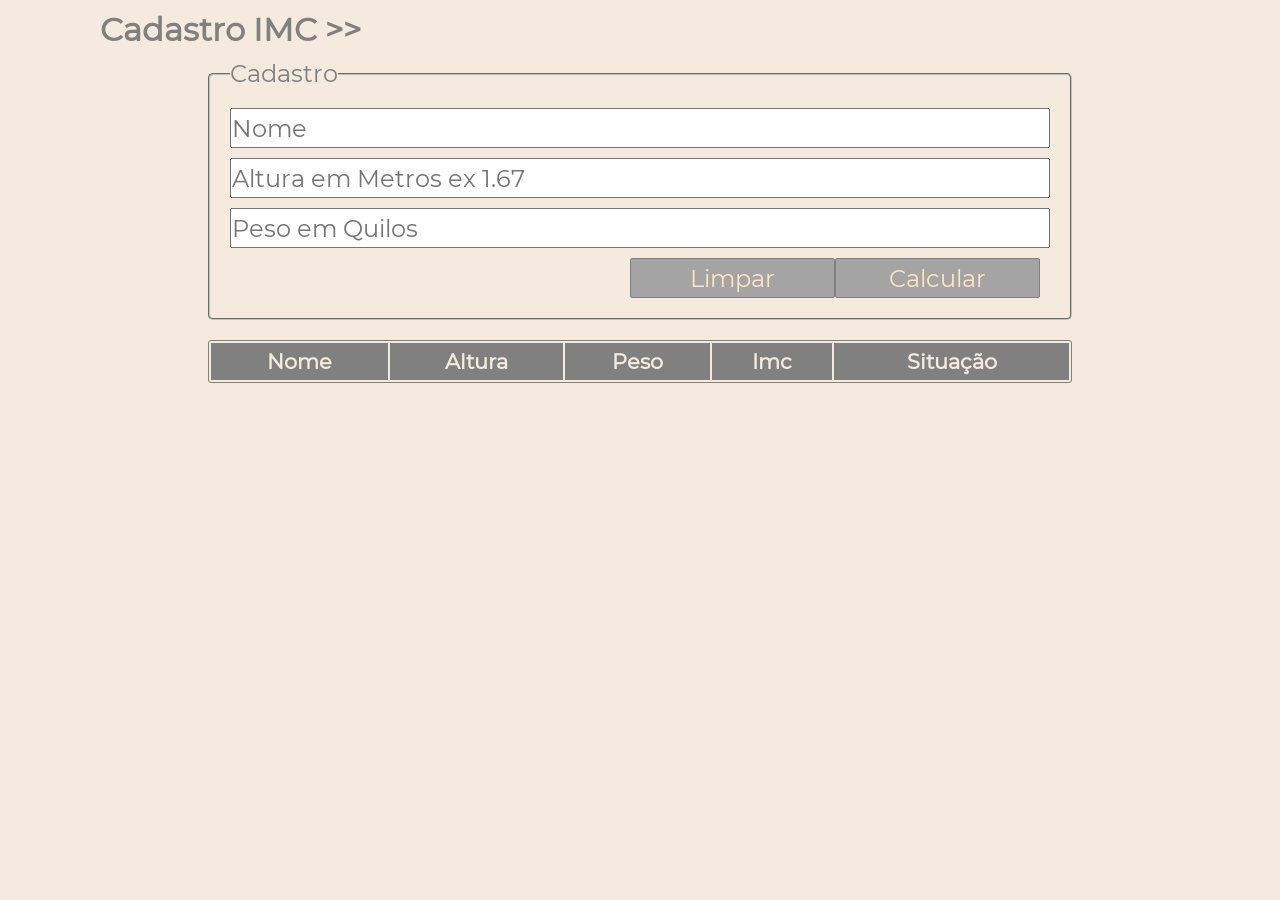
<file: imc-javascript-main/imc-javascript-main/index.html>
<!DOCTYPE html>
<html lang="pt-br">

<head>
    <meta charset="UTF-8">
    <meta name="viewport" content="width=device-width, initial-scale=1.0">
    <meta http-equiv="X-UA-Compatible" content="ie=edge">
    <title>Formulários</title>
    <link rel="stylesheet" href="css/style.css">
</head>

<body onload="carregarCadastro()">
    <h1>Cadastro IMC >></h1>
    <form>
        <fieldset>
            <legend>Cadastro</legend>

            <input type="text" value="" id="nome" placeholder="Nome">
            <input type="number" value="" id="altura" placeholder="Altura em Metros ex 1.67">
            <input type="number" value="" id="peso" placeholder="Peso em Quilos">
            <button type="button" onclick="calcular()">Calcular</button>
            <button type="reset">Limpar</button>
        </fieldset>
    </form>
    <section>
        <table>
            <thead>
                <tr>
                    <th>Nome</th>
                    <th>Altura</th>
                    <th>Peso</th>
                    <th>Imc</th>
                    <th>Situação</th>
                </tr>
            </thead>

            <tbody id="cadastro"></tbody>
        </table>
    </section>


    <script src="./js/script.js"></script>
</body>

</html>
</file>
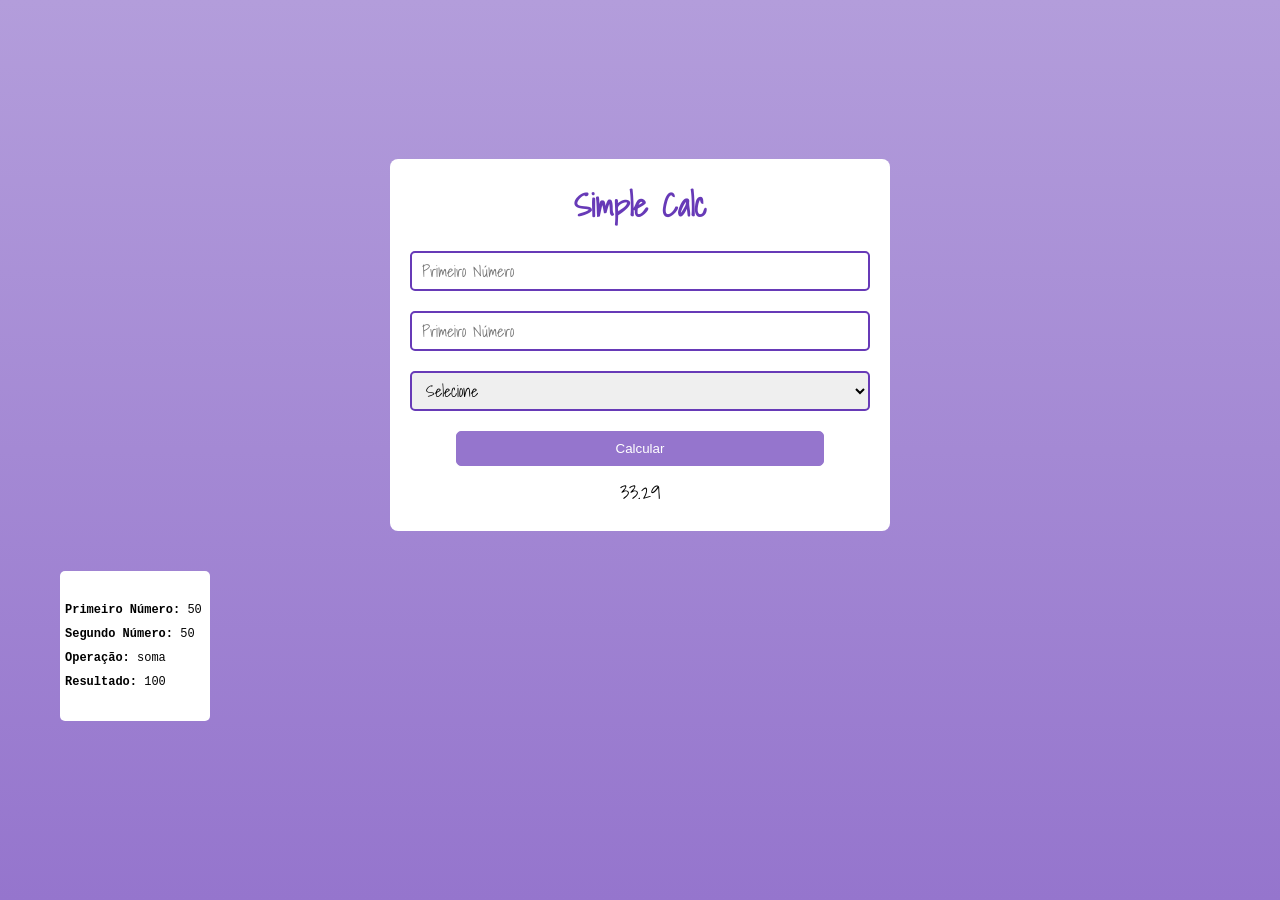
<file: simple-calc-main 2/simple-calc-main/index.html>
<!DOCTYPE html>
<html lang="en">

<head>
    <meta charset="UTF-8">
    <meta http-equiv="X-UA-Compatible" content="IE=edge">
    <meta name="viewport" content="width=device-width, initial-scale=1.0">
    <title>Document</title>
    <link rel="stylesheet" href="./css/style.css">
</head>

<body onload="carregarCadastros()">
    <div class="page">

        <form action="" class="calc">
            <h1 class="calc__title">Simple Calc</h1>
            <input class="calc__field" autocomplete="off" type="number" id="n1" placeholder="Primeiro Número">
            <input class="calc__field" autocomplete="off" type="number" id="n2" placeholder="Primeiro Número">

            <select class="calc__field calc__select" id="operacao">
                <option value="">Selecione</option>
                <option value="soma">Adição</option>
                <option value="subtracao">Subtração</option>
                <option value="multiplicacao">Multiplicação</option>
                <option value="divisao">Divisão</option>
            </select>

            <button class="calc__button" onclick="calcular()">Calcular</button>

            <span class="calc__result" id="resultado">33.29</span>
        </form>
       
        <section class="data" id="cadastro">
            
        <article class="data__card-result">
            <span><strong>Primeiro Número:</strong> 50</span>
            <span><strong>Segundo Número:</strong> 50</span>
            <span><strong>Operação:</strong> soma</span>
            <span><strong>Resultado:</strong> 100</span>
        </article>
    
    </section>
    </div>

    

    <script src="./js/funcoes.js"></script>
</body>

</html>
</file>
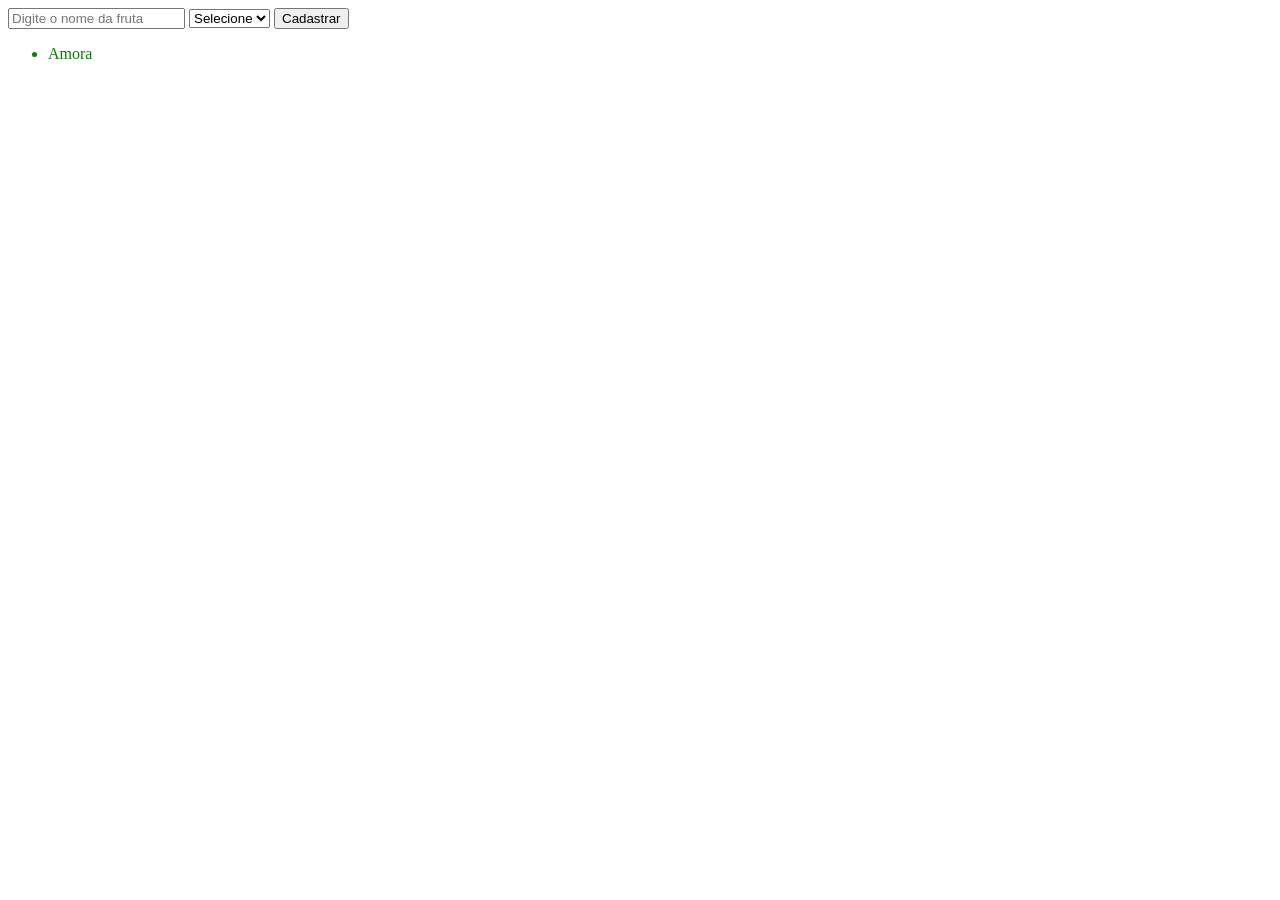
<file: DOM/ElementoPeloClassName-Exercicio.html>
<!DOCTYPE html>
<html lang="pt-BR">
<head>
    <meta charset="UTF-8">
    <meta name="viewport" content="width=device-width, initial-scale=1.0">
    <title>Document</title>
    <style>
        .corsim{
            color: green;
        }
        .cornao{
            color: red;
        }
    </style>
</head>
<body>
    <input type="text" id="fruta" placeholder="Digite o nome da fruta">
    <select name="" id="nomeClasse">
        <option value="">Selecione</option>
        <option value="corsim">Corsim</option>
        <option value="cornao">Cornao</option>
    </select>

    <button onclick="cadastrarFruta();" type="button">Cadastrar</button>


    <ul id="listaFrutas">
        <li class="corsim">Amora</li>
    </ul>

    <script>
        function cadastrarFruta(){
            const fruta = document.getElementById("fruta").value;
            const nomeClasse = document.getElementById("nomeClasse").value;
            const listaFrutas = document.getElementById("listaFrutas");

            //validar se há campos sem preencher
            if (fruta.trim().length == 0 || nomeClasse.trim().length == 0) {
                alert("Preencha todos os campos!");
                return false;
            }


            listaFrutas.innerHTML += `<li class= "${nomeClasse}">${fruta}</li>`
            document.getElementById("fruta").value = "";
            document.getElementById("nomeClasse").value = "";



        }
    </script>
</body>
</html>
</file>
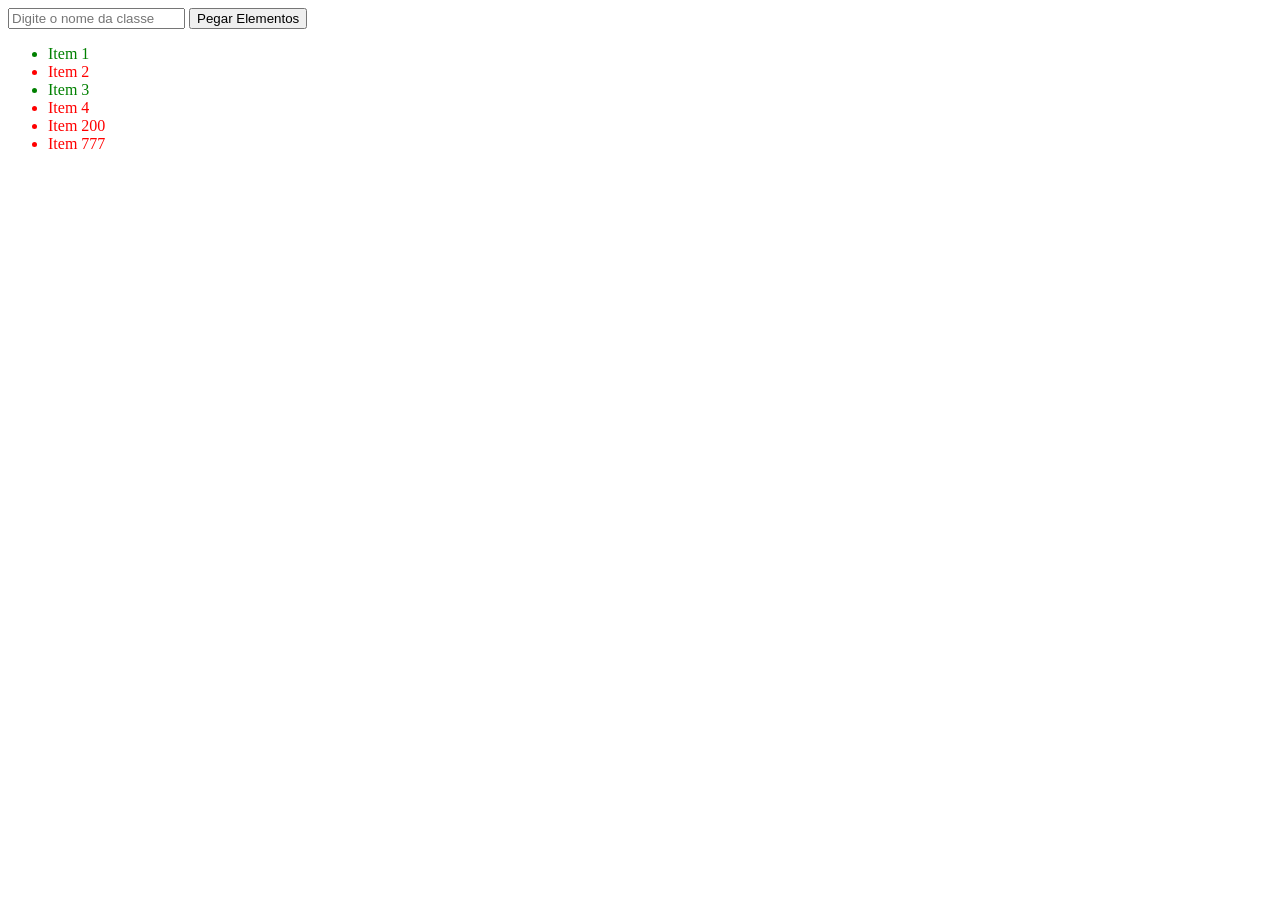
<file: DOM/ElementoPeloClassName.html>
<!DOCTYPE html>
<html lang="pt-BR">
<head>
    <meta charset="UTF-8">
    <meta name="viewport" content="width=device-width, initial-scale=1.0">
    <title>Document</title>

    <style>
.corsim{
    color: green;
    }
.cornao{
      color: red;
    }
    </style>
</head>
<body>
    <input type="text" onblur="getElements(this.value)" placeholder="Digite o nome da classe">
    <button onclick="getElements();">Pegar Elementos</button>
    <ul>
        <li class="corsim">Item 1</li>
        <li class="cornao">Item 2</li>
        <li class="corsim">Item 3</li>
        <li class="cornao">Item 4</li>
        <li class="cornao">Item 200</li>
        <li class="cornao">Item 777</li>

    </ul>
    <script>
        function getElements(nomeClasse = "cornao"){
            let elementos = document.getElementsByClassName(nomeClasse);
            console.log(elementos)
            console.log(elementos[0].textContent);

            if(elementos.length == 0){
                console.log("Não existem elementos para mostrar");
                return false;
            }
//Exibir todos os cornoes
            for (let i = 0; i < elementos.length; i++){
                console.log(elementos[i].textContent);
            }
        }
    </script>    
</body>
</html>
</file>
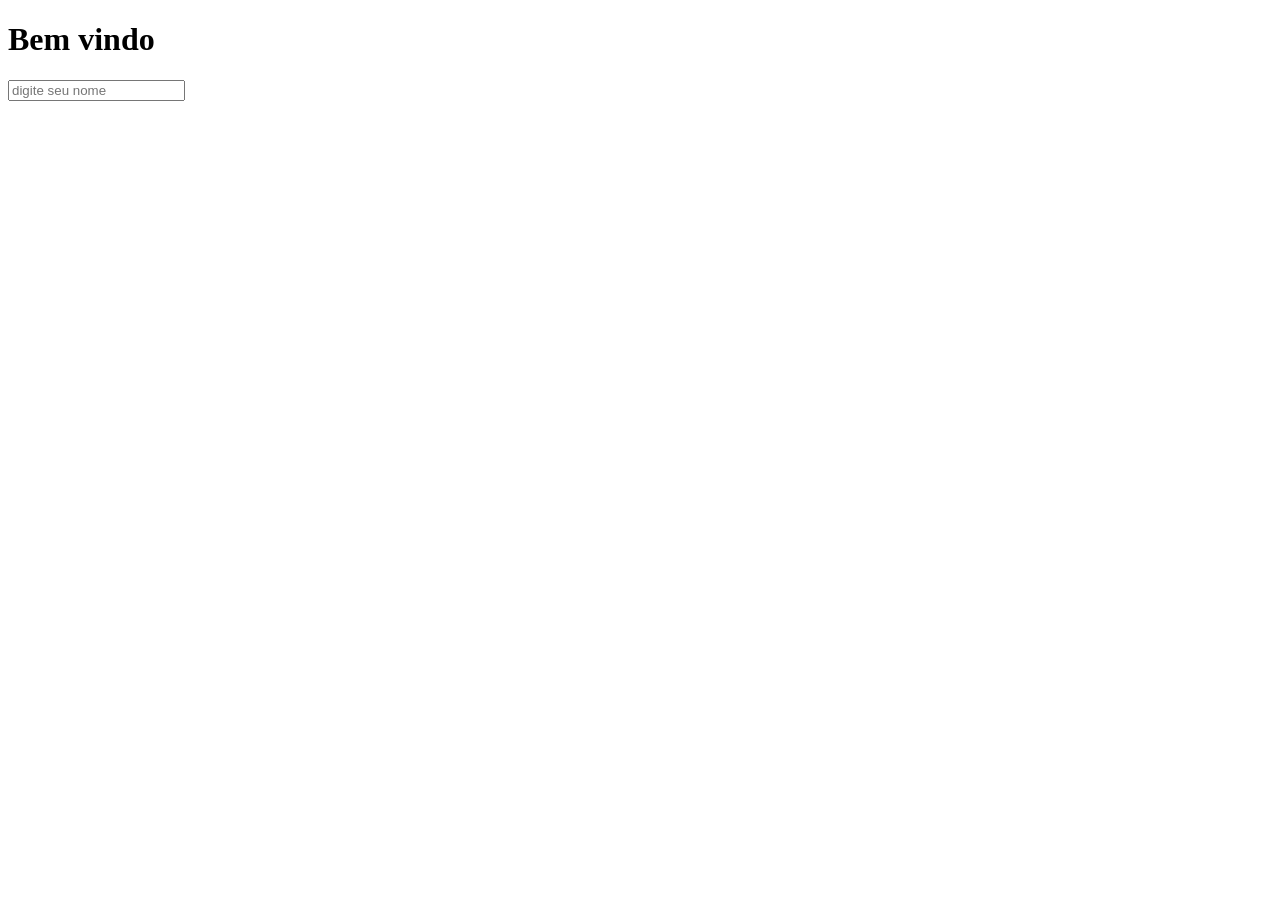
<file: DOM/Eventos.html>
<!DOCTYPE html>
<html lang="pt-BR">
<head>
    <meta charset="UTF-8">
    <meta name="viewport" content="width=device-width, initial-scale=1.0">
    <title>Document</title>
</head>
<body>
    <h1>Bem vindo</h1>
    <div>
        <span id="spn-nome"></span>
        <span id="spn-sobrenome"></span>
    </div>
    <input type="text" id="nome" placeholder="digite seu nome" onblur="criaSobrenome()" onkeyup = "replicaNome(this.value)">
    <script>
        let criouSobrenome = false;

        function replicaNome(nome){
            document.getElementById('spn-nome').textContent = nome;
        }
        function replicaSobrenome(sobrenome){
            document.getElementById('spn-sobrenome').textContent = sobrenome;
        }

        function criaSobrenome(){
            if(!criouSobrenome){
                document.body.innerHTML += 
                        `<input
                            type="text" 
                            id="sobrenome" 
                            placeholder="digite seu sobrenome"
                            onkeyup="replicaSobrenome(this.value)"
                        >`;
                criouSobrenome = true;
            }
        }

        // Faz com que o "nome" da pagina mude para o que você desejar
        function trocaTitulo(){
            // Const = é um valor constante, diferente de let que um valor variavel
            // prompt = é o alert só que dá para digitar dentro
            const novoTitulo = prompt("Digite o novo título");
            document.title = `Página do ${novoTitulo}`;
            // Lembra de deixar += que ele adiciona, diferente de = que somente substitui
            document.body.innerHTML += `<h2>Página do ${novoTitulo}</h2>`
        }
    </script>
</body>
</html>
</file>
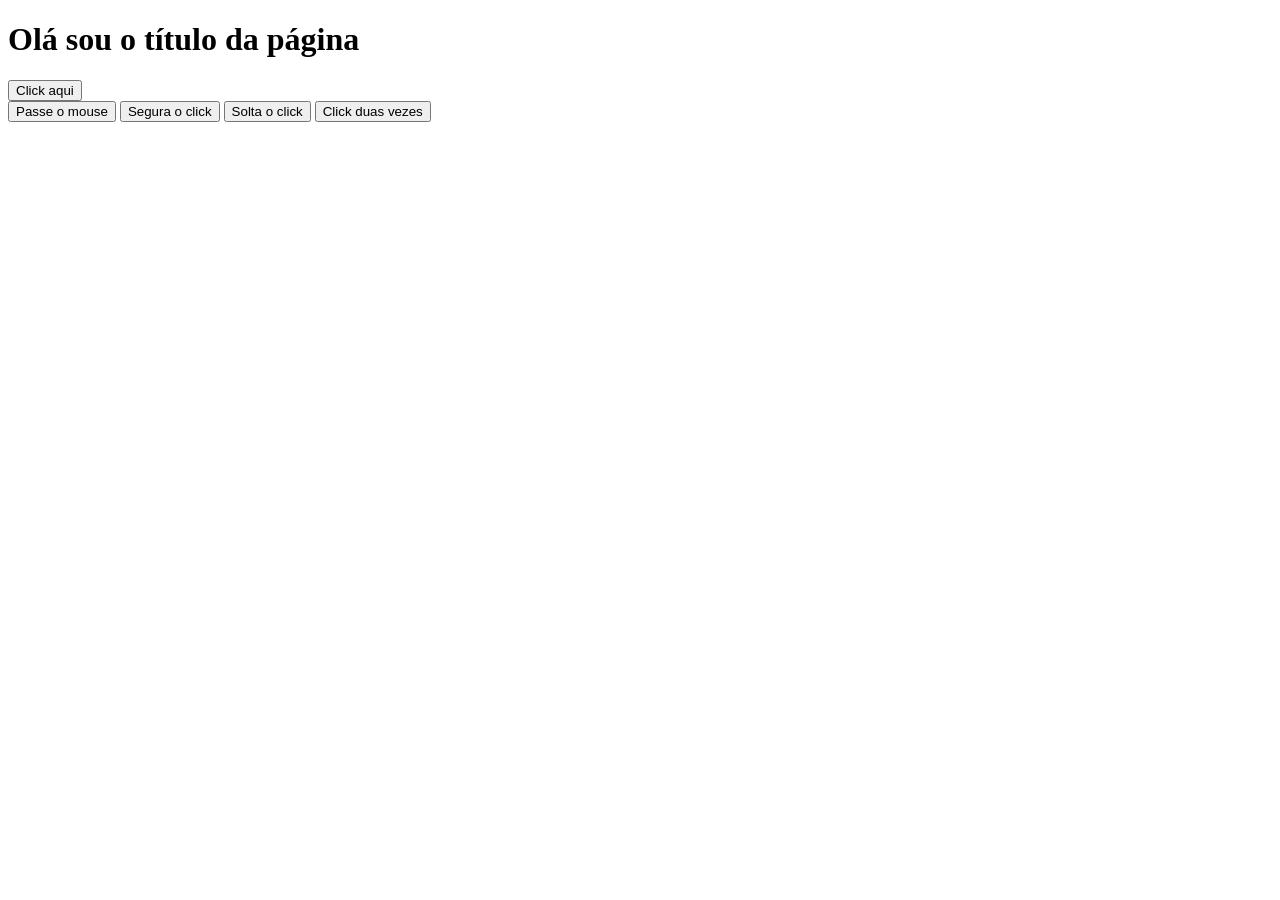
<file: DOM/helloWord.html>
<!DOCTYPE html>
<html lang="pt-BR">
<head>
    <meta charset="UTF-8">
    <meta name="viewport" content="width=device-width, initial-scale=1.0">
    <title>Document</title>
    <script>
        // Quando o código está fora da função, nesse caso, ele vai instantaneamente.
        // Caso ele esteja dentro da função, vai presisar criar algo que chame a função para acontecer
        function saudacao() {
            alert(`Título: ${document.getElementById('titulo').textContent}`)
        }

        function mouseMoveu() {
            alert("O mouse se movel no botão")
        }

        function clicouBaixo() {
            alert("O mouse se movel no botão")
        }
 
        function clicouSubiu() {
            alert("O mouse se movel no botão")
        }

        function clicouDuas() {
            alert("O clicou duas vezes o botão")
        }
        // // Você só pode usar isso depois da criação de "titulo" dese caso ele ainda não foi criado
        // alert(`Título: ${document.getElementById('titulo').textContent}`)
    </script>
</head>
<body>
    <h1 id="titulo">Olá sou o título da página</h1>
    <button onclick="saudacao()">Click aqui</button> <br>
    <button onmousemove="mouseMoveu();">Passe o mouse</button>
    <button onmousedown="clicouBaixo()">Segura o click</button>
    <button onmouseup="clicouBaixo()">Solta o click</button>
    <button ondblclick="clicouDuas()">Click duas vezes</button>
</body>
</html>
</file>
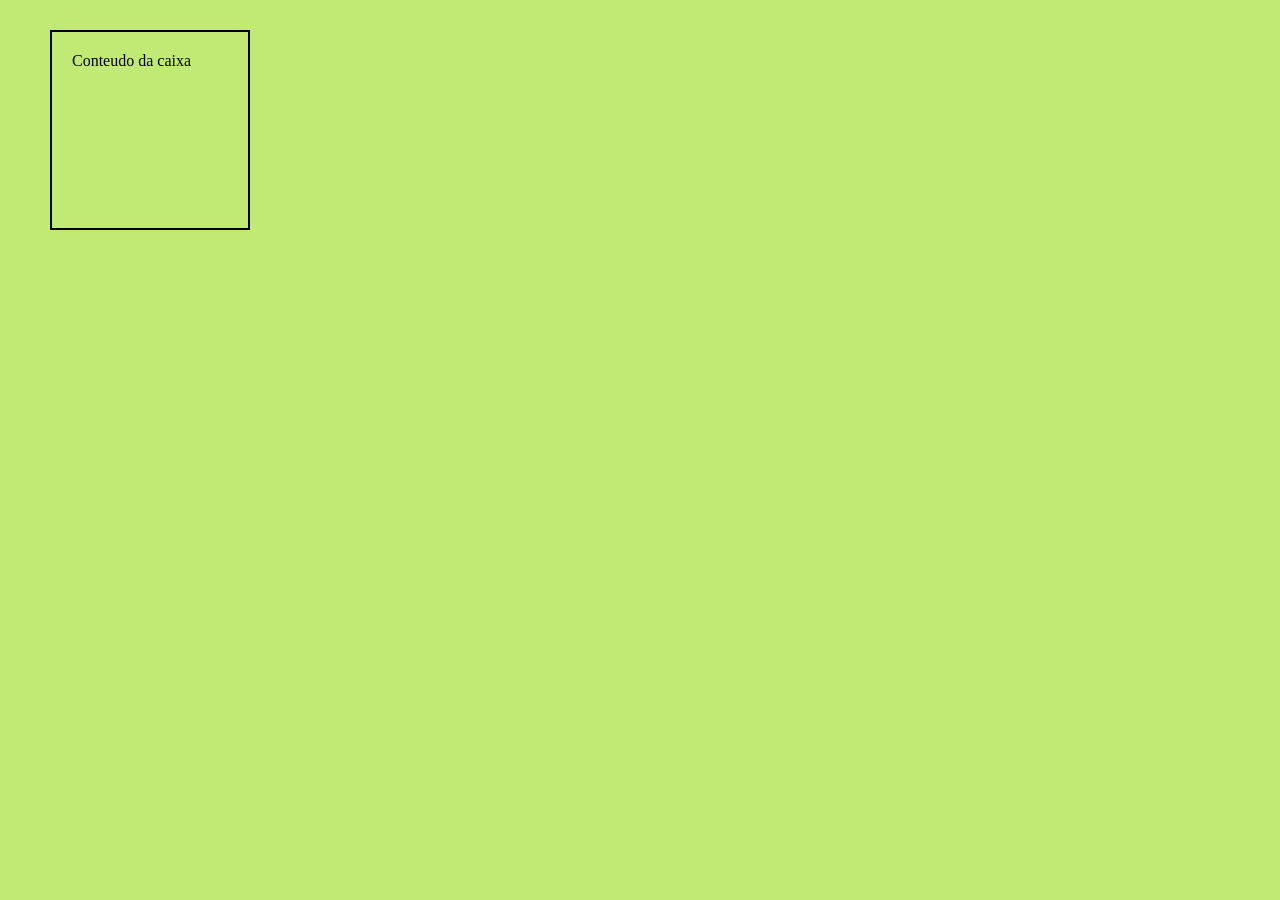
<file: Review-CSS/box-model.html>
<!DOCTYPE html>
<html lang="pt-BR">
<head>
    <meta charset="UTF-8">
    <meta name="viewport" content="width=device-width, initial-scale=1.0">
    <title>Document</title>
    <link rel="stylesheet" href="box-model.css">
</head>
<body>
    <article class="caixa">
        Conteudo da caixa
    </article>
</body>
</html>
</file>
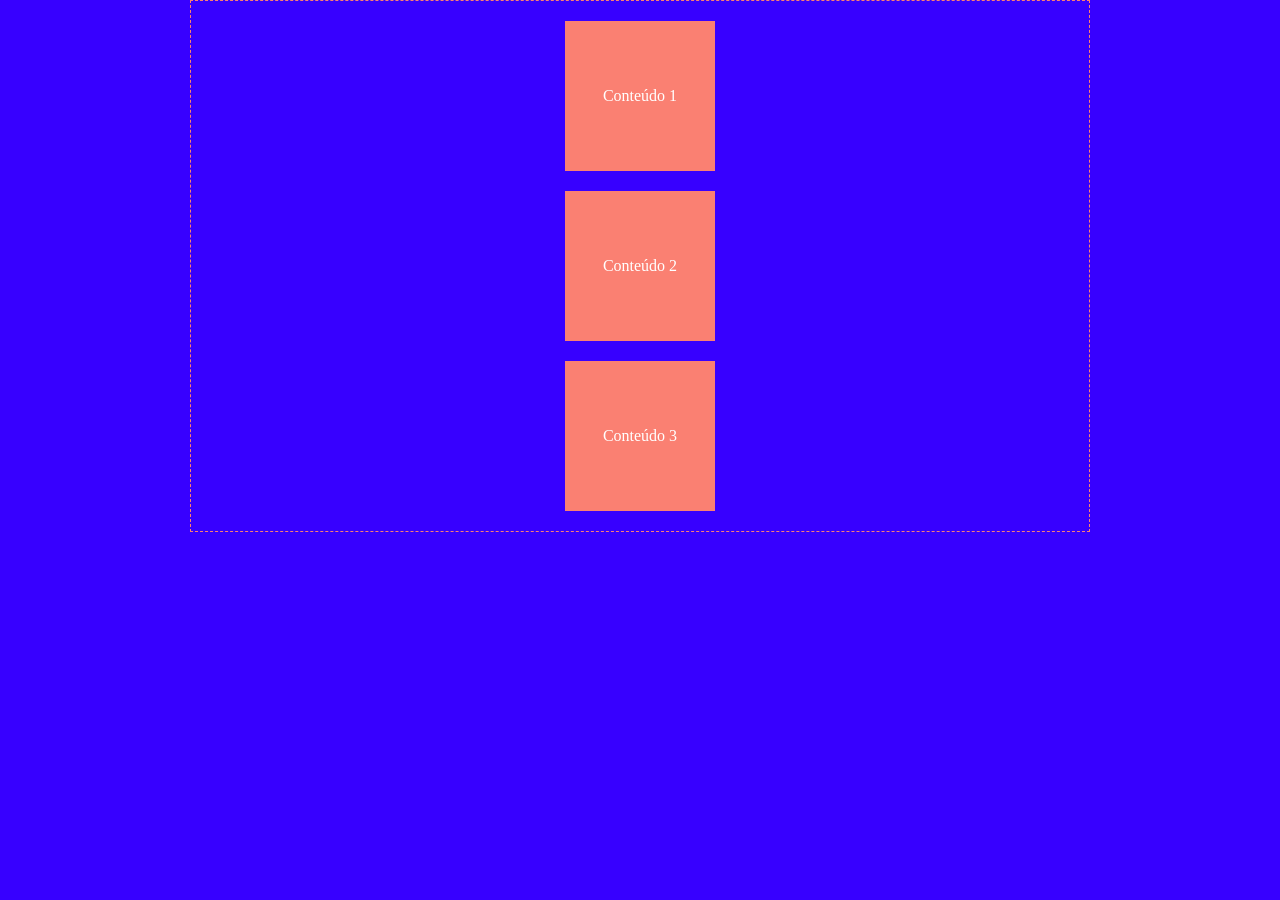
<file: Review-CSS/caixinhas.html>
<!DOCTYPE html>
<html lang="pt-BR">
<head>
    <meta charset="UTF-8">
    <meta name="viewport" content="width=device-width, initial-scale=1.0">
    <title>Document</title>
    <link rel="stylesheet" href="/caixinhas.css">
</head>
<body>
    <section class="sessao-noticias">
        <article class="noticia">Conteúdo 1</article>
        <article class="noticia">Conteúdo 2</article>
        <article class="noticia">Conteúdo 3</article>

    </section>
    
</body>
</html>
</file>
<file: imc-javascript-main/imc-javascript-main/css/style.css>
/* @import url('https://fonts.googleapis.com/css?family=Montserrat'); */
 
@font-face {
    font-family: 'Montserrat';
    src: url('../fonts/Montserrat/Montserrat-Regular.ttf') /*Para os demais navegadores*/;
    /* font-weight: normal;
    font-style: normal; */
}

/* Reset de página */

* {
    margin: 0;
    padding: 0;
    box-sizing: border-box;
}

body {
    font-family: 'Montserrat', sans-serif;
    font-size: 16px;
    background: #f4eade;
    color: grey;
    padding: 10px;
}

h1 { font-size: 1.5rem; }

form, table {
    width: 100%;
    margin: 0 auto;
    border-radius: 3px;
}

form { margin-top: 10px; }

form fieldset {
    padding: 8px;
    border-radius: 5px;
}

form input, form button { height: 35px; }

form input {
    font-family: 'Montserrat', sans-serif;
    width: 100%;
    height: 35px;
    font-size: 1rem;
    margin-bottom: 10px;
}

form input:focus {
    color: rgba(154, 150, 150, 0.769);
    background-color: rgb(245, 232, 218);
    outline-color: #fcbf74;
    outline-width: 5px;
    border: none
}

form input:focus::placeholder { color: rgba(128, 128, 128, 0.4); }

form button {
    width: 25%;
    height: 35px;
    float: right;

    color: bisque;
    font-family: 'Montserrat', sans-serif;
    font-size: 0.9rem;
    background-color: #a4a4a4;

    border: 1px solid grey;
    border-radius: 2px;
    outline: none;
}

form button[type="button"] { margin-right: 10px; }

section { margin-top: 20px; }

table {
    border: 1px solid grey;
    font-size: 0.8rem;
}

table th, table td {
    padding: 3px;
    border: 1px solid grey;
}

table th { font-weight: bold !important; }

table thead tr {
    background-color: grey;
    color: #f4eade;
}

/* 
    (odd) para linhas ímpares e 
    (even) para linhas pares
*/
table tbody tr:nth-child(odd) { background-color: white; }

table tbody tr:nth-child(even) { background-color: #f6d6a8; }

table tbody { text-align: center; }


table td:first-of-type { text-transform: capitalize; }

/* tablets */

@media screen and (min-width: 768px) {
    
    h1 { font-size: 2rem }

    form, table { width: 80%; }

    form fieldset { padding: 20px; }

    form fieldset legend {
        font-size: 1.5rem;
    }

    form input, form button {
        font-size: 1.5rem;
        height: 40px;
    }
    
    table { font-size: 1.3rem; }

    table th, table td { padding: 5px; }
}

@media screen and (min-width: 1200px) {
    
    body  {
        max-width: 1100px;
        margin: 0 auto;
    }
}
</file>
<file: simple-calc-main 2/simple-calc-main/css/style.css>
@font-face {
    font-family: 'ShadowsIntoLight';
    src: url(../fonts/Shadows_Into_Light/ShadowsIntoLight-Regular.ttf);
}

*{
    margin: 0;
    padding: 0;
    box-sizing: border-box;
}

body {
    height: 100vh;
    background-image: linear-gradient(to bottom, #B39DDB, #9575CD) ;
    background-repeat: no-repeat;
    font-family: 'ShadowsIntoLight';
}

/* papel de container */
.page {
    height: 100vh;
    flex-direction: column;
    display: flex;
    justify-content: center;
    align-items: center;
}

/* formulário */
.calc {
    display: flex;
    flex-direction: column;
    justify-content: center;
    align-items: center;

    width: 90%;
    max-width: 500px;
    /* height: 65%; */
    padding: 20px;

    background-color: white;
    border-radius: 8px;
}
.calc__title {
    margin-bottom: 20px;
    color: #673AB7;
}

.calc__field {
    width: 100%;
    height: 40px;
    padding: 10px;
    margin-bottom: 20px;
    font-size: 16px;
    font-family: 'ShadowsIntoLight';

    border: 2px solid #673AB7;
    border-radius: 5px;
    transition: background-color .4s;
}

.calc__select {
    padding: 0 10px;
}

.calc__button {
    width: 80%;
    height: 35px;
    
    color: white;
    background-color: #9575CD;
    border: 1px solid #9575CD;
    border-radius: 5px;
}

.calc__result {
    width: 80%;
    height: 35px;
    margin-top: 10px;
    font-size: 20px;
    text-align: center;
    font-weight: 300;
}

.calc__field:focus {
    background-color: #B39DDB;
    color: white;
    outline-color: #512DA8;
}
.calc__field:focus::placeholder {
    color: #512DA8
}

.data {
    display: flex;
    flex-wrap: wrap;
    gap: 20px;
    margin-top: 20px;
    width: 100%;
    /* border: 1px solid white; */
    padding: 20px;
}
.data__card-result {
    display: flex;
    flex-direction: column;
    justify-content: center;
    gap: 10px;
    background-color: white;
    width: 150px;
    height: 150px;
    padding: 10px;
    font-size: 12px;
    font-family: 'Courier New', Courier, monospace;
    padding: 5px;
    border-radius: 5px;
}

@media screen and (min-width: 1200px) {
    .page {
        max-width: 1200px;
        margin: 0 auto;
    }   
}
</file>
<file: Review-CSS/box-model.css>
*{
    /*reset css*/
    margin: 0;
    padding: 0;
    box-sizing: border-box;
}

body{
    background-color: rgb(193, 234, 116);
}

.caixa{
    box-sizing: border-box;
    width: 200px;
    height: 200px;
    padding-top: 20px;
    padding-bottom: 20px;
    padding-right: 20px;
    padding-left: 20px;

    margin-top: 30px;
    margin-bottom: 20px;
    margin-right: 40px;
    margin-left: 50px;

    border: 2px solid black;
}
</file>
<file: caixinhas.css>
*{
    /*Reseta o Css*/
    margin: 0;
    padding: 0;
    box-sizing: border-box;
    
}

body{
   background-color: rgb(55, 0, 255);
   display: flex;
   justify-content: center;
   align-items: center;

}

.sessao-noticias{
    width: 900px;
    display: flex;
    justify-content: center;
    padding: 20px;
    border: 1px dashed salmon;
    gap: 20px;
    flex-direction: column;
    align-items: center;
}

.noticia{
    width: 150px;
    height: 150px;
    background-color: salmon;
    color: #fff;
    display: flex;
    justify-content: center;
    align-items: center;
}
</file>
